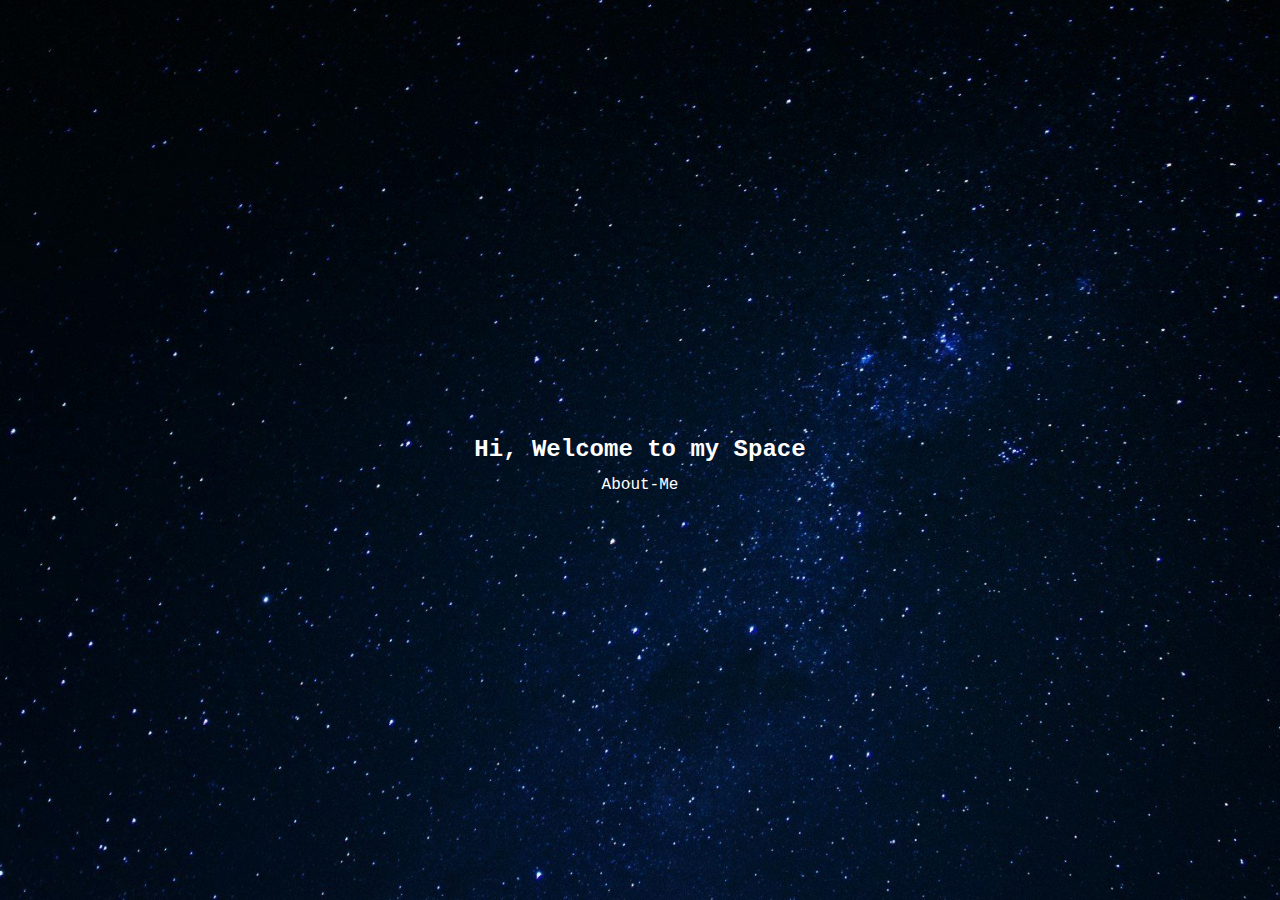
<file: index.html>
<!DOCTYPE html>
<html lang="en">

<head>
    <meta charset="utf-8">
    <meta name="viewport" content="width=device-width, initial-scale=1.0">
    <title>Hakesh's Portfolio</title>
    <style>
        body {
            background-image: url("Outer Space Dark Stars Wallpaper.jpg");
            /* Adjust the path if necessary */
            background-size: cover;
            background-repeat: no-repeat;
            background-position: center;
            background-attachment: fixed;
            position: relative;
            margin: 0;
            height: 100vh;
            color: white;
        }

        h2 {
            left: 0;
            font-family: 'Courier New', monospace;
            line-height: 200px;
            margin-top: -100px;
            position: absolute;
            text-align: center;
            top: 50%;
            width: 100%;
        }

        p {
            font-family: 'Courier New', monospace;
            line-height: 270px;
            margin-top: -100px;
            position: absolute;
            text-align: center;
            top: 50%;
            width: 100%;
        }
    </style>

</head>

<body>
    <h2>Hi,  Welcome to my Space</h2>
    <p><a href="About me.html" style="text-decoration: none; color: rgb(255, 255, 255); border-bottom: 2px solid transparent; transition: border-color 0.3s;" onmouseover="this.style.borderColor='white'" onmouseout="this.style.borderColor='transparent' ">About-Me</a></p>
</body>
</html>
</file>
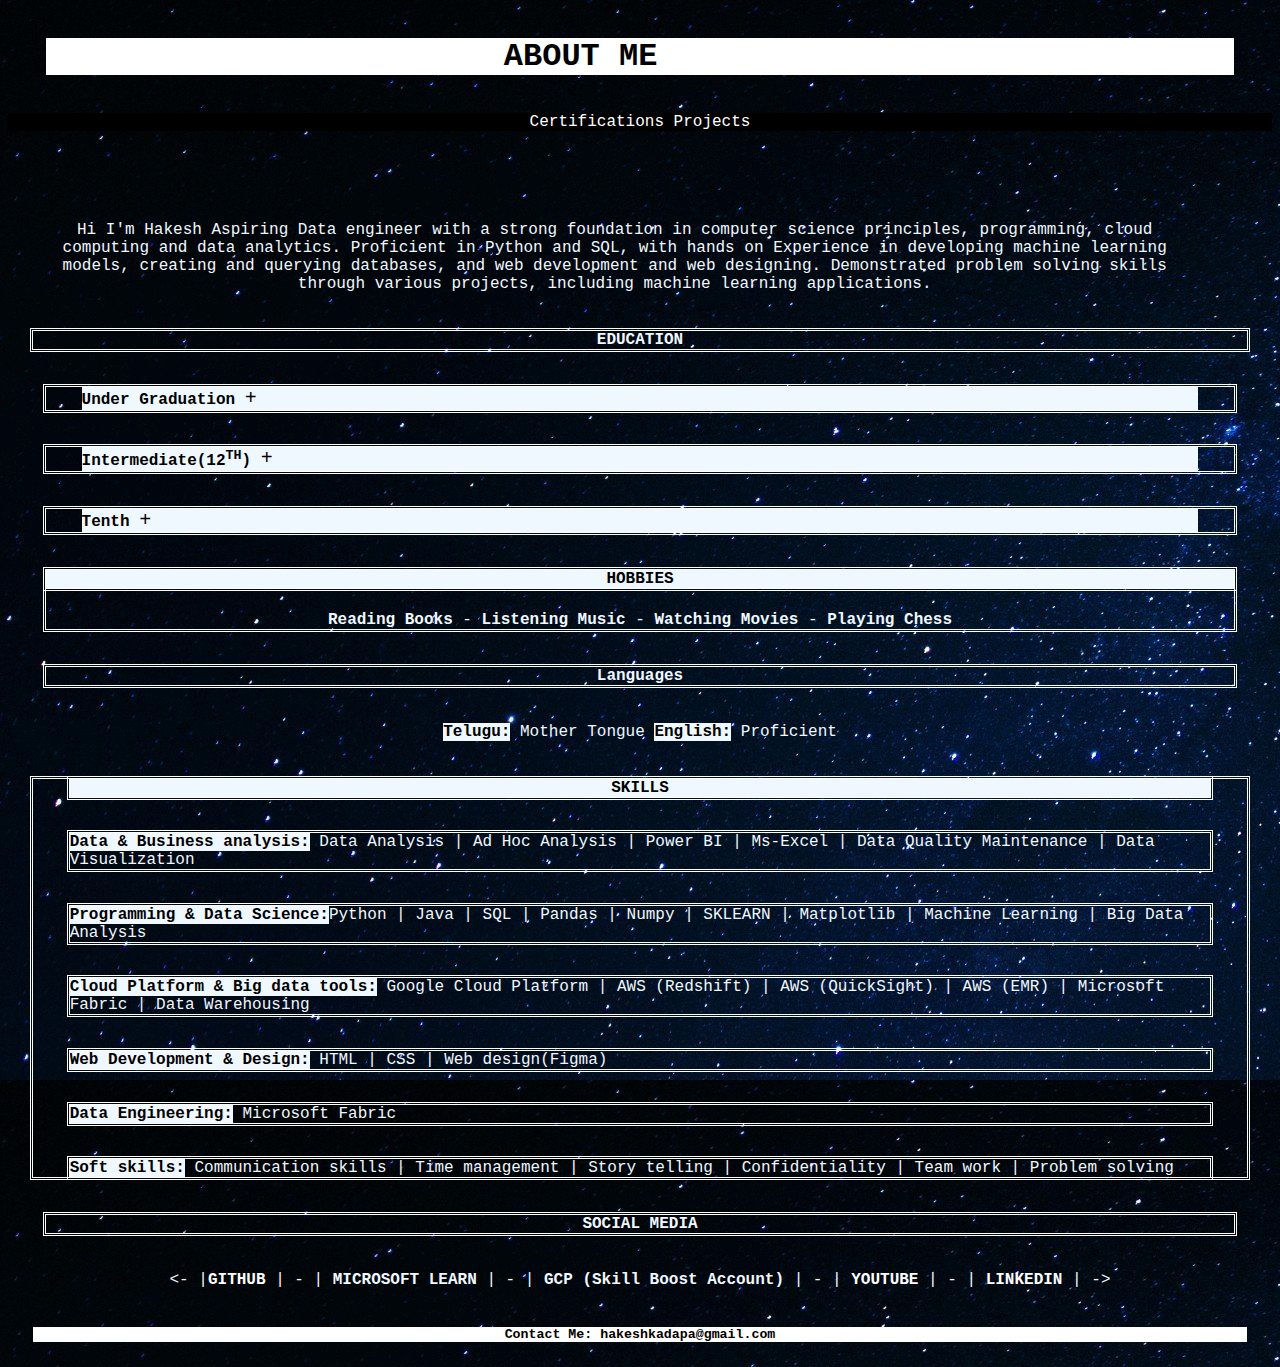
<file: About me.html>
<!DOCTYPE html>
<html lang="en">
    <head>
        <meta charset="utf-8">
    <meta name="viewport" content="width=device-width, initial-scale=1.0">
    <title>About Hakesh</title>
    <style>
        body{
            background-image: url("Outer Space Dark Stars Wallpaper.jpg");
        }
        .underline:hover{
            text-decoration: underline;
        }
        .border:hover{
            text-decoration: border;
        }
        #educationDetails {
            display: none; /* Hide details by default */
            margin-left: 20px;
            margin-top: 10px;
        }
        .toggle-button {
            cursor: pointer;
            font-size: 20px;
        }
        #educationDetails1 {
            display: none; /* Hide details by default */
            margin-left: 20px;
            margin-top: 10px;
        }
        .toggle-button1 {
            cursor: pointer;
            font-size: 20px;
        }
        #educationDetails2 {
            display: none; /* Hide details by default */
            margin-left: 20px;
            margin-top: 10px;
        }
        .toggle-button2 {
            cursor: pointer;
            font-size: 20px;
        }
    </style>
    </head>
    <body>
        <header style="background-color: rgb(255, 255, 255); color:black; text-align: center; padding: 30,0; margin: 3%;">
            <h1 style="color: rgb(0, 0, 0); font-family: 'Courier New', monospace; width: 90%;">ABOUT ME</h1>
        </header>
        <p style="font-family: 'Courier New', monospace; background-color: rgb(0, 0, 0);text-align: center; padding: 1;"> <a href="Certifications.html" style="text-decoration: none; color: rgb(255, 255, 255); border-bottom: 2px solid transparent; transition: border-color 0.3s;" onmouseover="this.style.borderColor='white'" onmouseout="this.style.borderColor='transparent'">Certifications</a>  <a href="Projects.html" style="color: rgb(255, 255, 255); text-decoration: none;border-bottom: 2px solid transparent; transition: border-color 0.3s;" onmouseover="this.style.borderColor='white'" onmouseout="this.style.borderColor='transparent'">Projects</a></p>
        <br><br>
        <p class="underline" style="color: aliceblue; text-align: center; padding: 30,0; margin: 3%;font-family: 'Courier New', monospace; text-decoration: none; width: 90%;">Hi I'm Hakesh Aspiring Data engineer with a strong foundation in computer science principles, programming, cloud computing and 
            data analytics. Proficient in Python and SQL, with hands on Experience in developing machine learning models, creating 
            and querying databases, and web development and web designing. Demonstrated problem solving skills through various 
            projects, including machine learning applications. </p>
        <h4 style="color: aliceblue; text-align: center; padding: 30,20; margin: 2%;font-family: 'Courier New', monospace; outline: 3px white double;">EDUCATION</h4>

        <section style="outline: 3px white double; margin: 3%;">
            <p style="color: rgb(0, 0, 0); padding: 30,0;margin: 3%;font-family: 'Courier New', monospace; background-color: aliceblue;"><b >Under Graduation</b> <span class="toggle-button" id="toggleSymbol" style="text-align: right;">+</span></p>
            <div id="educationDetails" style="color: rgb(255, 255, 255); font-family: 'Courier New', Courier, monospace;  padding: 30,0;margin: 3%;">
                <p>Bachelor of Technology in Data Science</p>
                <p>Bharatiya Engineering Science and Technology Innovation University, 2021-2025</p>
                <p>CGPA: 8.62</p>
                <p>Gownivarepalli, Andhra Pradesh, India</p>
            </div>
            <script>
                document.getElementById("toggleSymbol").addEventListener("click", function() {
                    var details = document.getElementById("educationDetails");
                    var symbol = document.getElementById("toggleSymbol");
                    
                    if (details.style.display === "none") {
                        details.style.display = "block";
                        symbol.textContent = "v"; // Change symbol to down arrow when expanded
                    } else {
                        details.style.display = "none";
                        symbol.textContent = "+"; // Change back to ">" when collapsed
                    }
                });
            </script>
        </section>
        <section style="outline: 3px white double; margin: 3%;">
            <p style="color: rgb(0, 0, 0); padding: 30,0;margin: 3%;font-family: 'Courier New', monospace; background-color: aliceblue;"><b >Intermediate(12<sup>TH</sup>)</b> <span class="toggle-button1" id="toggleSymbol1" style="text-align: right;">+</span></p>
            <div id="educationDetails1" style="color: rgb(255, 255, 255); font-family: 'Courier New', Courier, monospace;  padding: 30,0;margin: 3%;">
                <p>Inter-MPC</p>
                <p>NRI Jr College, 2019-2021</p>
                <p>Percentage: 90.8</p>
                <p>Tenali, Andhra Pradesh, India</p>
            </div>
            <script>
                document.getElementById("toggleSymbol1").addEventListener("click", function() {
                    var interdetails = document.getElementById("educationDetails1");
                    var symbol = document.getElementById("toggleSymbol1");
                    
                    if (interdetails.style.display === "none") {
                        interdetails.style.display = "block";
                        symbol.textContent = "v"; // Change symbol to down arrow when expanded
                    } else {
                        interdetails.style.display = "none";
                        symbol.textContent = "+"; // Change back to ">" when collapsed
                    }
                });
            </script>
        </section>

        <section style="outline: 3px white double; margin: 3%;">
            <p style="color: rgb(0, 0, 0); padding: 30,0;margin: 3%;font-family: 'Courier New', monospace; background-color: aliceblue;"><b >Tenth</b> <span class="toggle-button2" id="toggleSymbol2">+</span></p>
            <div id="educationDetails2" style="color: rgb(255, 255, 255); font-family: 'Courier New', Courier, monospace;  padding: 30,0;margin: 3%;">
                <p>SSC 10<sup>TH</sup> Class</p>
                <p>Dr.K.K.R's Gowtham School, Completion Year - 2019</p>
                <p>CGPA: 9.7</p>
                <p>Tenali, Andhra Pradesh, India</p>
            </div>
            <script>
                document.getElementById("toggleSymbol2").addEventListener("click", function() {
                    var details = document.getElementById("educationDetails2");
                    var symbol = document.getElementById("toggleSymbol2");
                    
                    if (details.style.display === "none") {
                        details.style.display = "block";
                        symbol.textContent = "v"; // Change symbol to down arrow when expanded
                    } else {
                        details.style.display = "none";
                        symbol.textContent = "+"; // Change back to ">" when collapsed
                    }
                });
            </script>
        </section>





        <section style="outline: white double 3px; margin: 3%;">
            <h4 style="color: rgb(0, 0, 0); text-align: center; padding: 30,0;;font-family: 'Courier New', monospace; outline: white 3px double; background-color: aliceblue;">HOBBIES</h4>
        <p style="color: aliceblue; padding: 30,0;margin: 2%;font-family: 'Courier New', monospace; text-align: center;">
         <b>Reading Books</b> - <b>Listening Music</b> - <b>Watching Movies</b> - <b>Playing Chess</b></li>
        </p>
        </section>

        <h4 style="color: aliceblue;text-align: center; padding: 30,0; margin: 3%;font-family: 'Courier New', monospace; outline: double white 3px;">Languages</h4>
        <section style="color: aliceblue; text-align: center; padding: 30,0; margin: 3%;font-family: 'Courier New', monospace;">
         <p><b style="color: black; background-color: aliceblue;">Telugu:</b> Mother Tongue  <b style="color: black; background-color: aliceblue;">English:</b> Proficient</p>
        </section>
        <section style="outline: 3px white double; margin: 2%;">
            <h4 style="color: rgb(0, 0, 0);text-align: center; padding: 30,0; margin: 3%;font-family: 'Courier New', monospace; outline: white double 3px; background-color: aliceblue;"><b>SKILLS</b></h4>

        <p style="color: aliceblue; padding: 30,0; margin: 3%;font-family: 'Courier New', monospace; outline: double white 3px;"><b style="background-color: aliceblue; color: black;">Data & Business analysis:</b> Data Analysis | Ad Hoc Analysis | Power BI |
            Ms-Excel | 
            Data Quality Maintenance |
            Data Visualization</p>
        <p style="color: aliceblue; padding: 30,0; margin: 3%;font-family: 'Courier New', monospace; outline: double white 3px;"><b style="background-color: aliceblue; color: black;">Programming & Data Science:</b>Python | Java |
                SQL |
                Pandas |
                Numpy |
                SKLEARN |
                Matplotlib |
                Machine Learning |
                Big Data Analysis
        </p>
        <p style="color: aliceblue; padding: 30,0; margin: 3%;font-family: 'Courier New', monospace; outline: double white 3px;"><b style="background-color: aliceblue; color: black;">Cloud Platform & Big data tools:</b>
                    Google Cloud Platform |
                    AWS (Redshift) |
                    AWS (QuickSight) |
                    AWS (EMR) |  
                    Microsoft Fabric |
                    Data Warehousing
        </p>
        <p style="color: aliceblue; padding: 30,0; margin: 3%;font-family: 'Courier New', monospace; outline: double white 3px;"><b style="background-color: aliceblue; color: black;">Web Development & Design:</b>
            HTML |
            CSS |
            Web design(Figma)
        </p> 
        <p style="color: aliceblue; padding: 30,0; margin: 3%;font-family: 'Courier New', monospace; outline: double white 3px;"><b style="background-color: aliceblue; color: black;">Data Engineering:</b>
            Microsoft Fabric

        </p> 
        <p style="color: aliceblue; padding: 30,0; margin: 3%;font-family: 'Courier New', monospace; outline: double white 3px;"><b style="background-color: aliceblue; color: black;">Soft skills:</b>
            Communication skills |
            Time management |
            Story telling |
            Confidentiality |
            Team work |
            Problem solving
        </p> 
        </section>

        <h4 style="color: aliceblue;text-align: center; padding: 30,0; margin: 3%;font-family: 'Courier New', monospace; outline: white double 3px;">SOCIAL MEDIA</h4>
        <section  style="color: aliceblue; text-align: center; padding: 30,0; margin: 3%;font-family: 'Courier New', monospace;">
        <p> <- 
            |<a href="https://github.com/KHakesh07" style="text-decoration: none; color:white; background-color: transparent;" onmouseover="this.style.backgroundColor='white'; this.style.color='black';" onmouseout="this.style.backgroundColor='transparent'; this.style.color='white';"><b>GITHUB  </b></a>| - |
            <a href="https://learn.microsoft.com/en-us/users/kadapahakesh-0204/" style="text-decoration: none; color: aliceblue; background-color: transparent;" onmouseover="this.style.color='black'; this.style.backgroundColor='white';" onmouseout="this.style.color='white'; this.style.backgroundColor='transparent';" ><B>MICROSOFT LEARN  </B></a>| - |
            <a href="https://www.cloudskillsboost.google/public_profiles/2b105440-d183-40d8-afa4-3dbb2f0cc75c" style="color: aliceblue; text-decoration: none; background-color: transparent;" onmouseover="this.style.color='black'; this.style.backgroundColor='white';" onmouseout="this.style.color='white'; this.style.backgroundColor='transparent';"><b>GCP (Skill Boost Account)  </b></a>| - |
            <a href="https://youtube.com/@samukadapa?si=jq7ECnunuVB5waP0" style="text-decoration: none; color: rgb(255, 255, 255); background-color: transparent;" onmouseover="this.style.backgroundColor='white'; this.style.color='black';" onmouseout="this.style.backgroundColor='transparent'; this.style.color='white';"><b>YOUTUBE  </b></a>| - |
            <a href="https://www.linkedin.com/in/k-hakesh-79b611238" style="color: rgb(255, 255, 255); text-decoration: none; background-color:  transparent; " onmouseover="this.style.backgroundColor='white'; this.style.color='black';" onmouseout="this.style.backgroundColor='transparent'; this.style.color='white';"><b>LINKEDIN  </b></a>| ->
        </section>


        <footer style="background-color: rgb(255, 255, 255); color:black; text-align: center; padding: 30,0; margin: 2%;">
            <h5 style="color: rgb(0, 0, 0); font-family: 'Courier New', monospace;">Contact Me: hakeshkadapa@gmail.com</h5>
        </footer>
    </body>
</html>
</file>
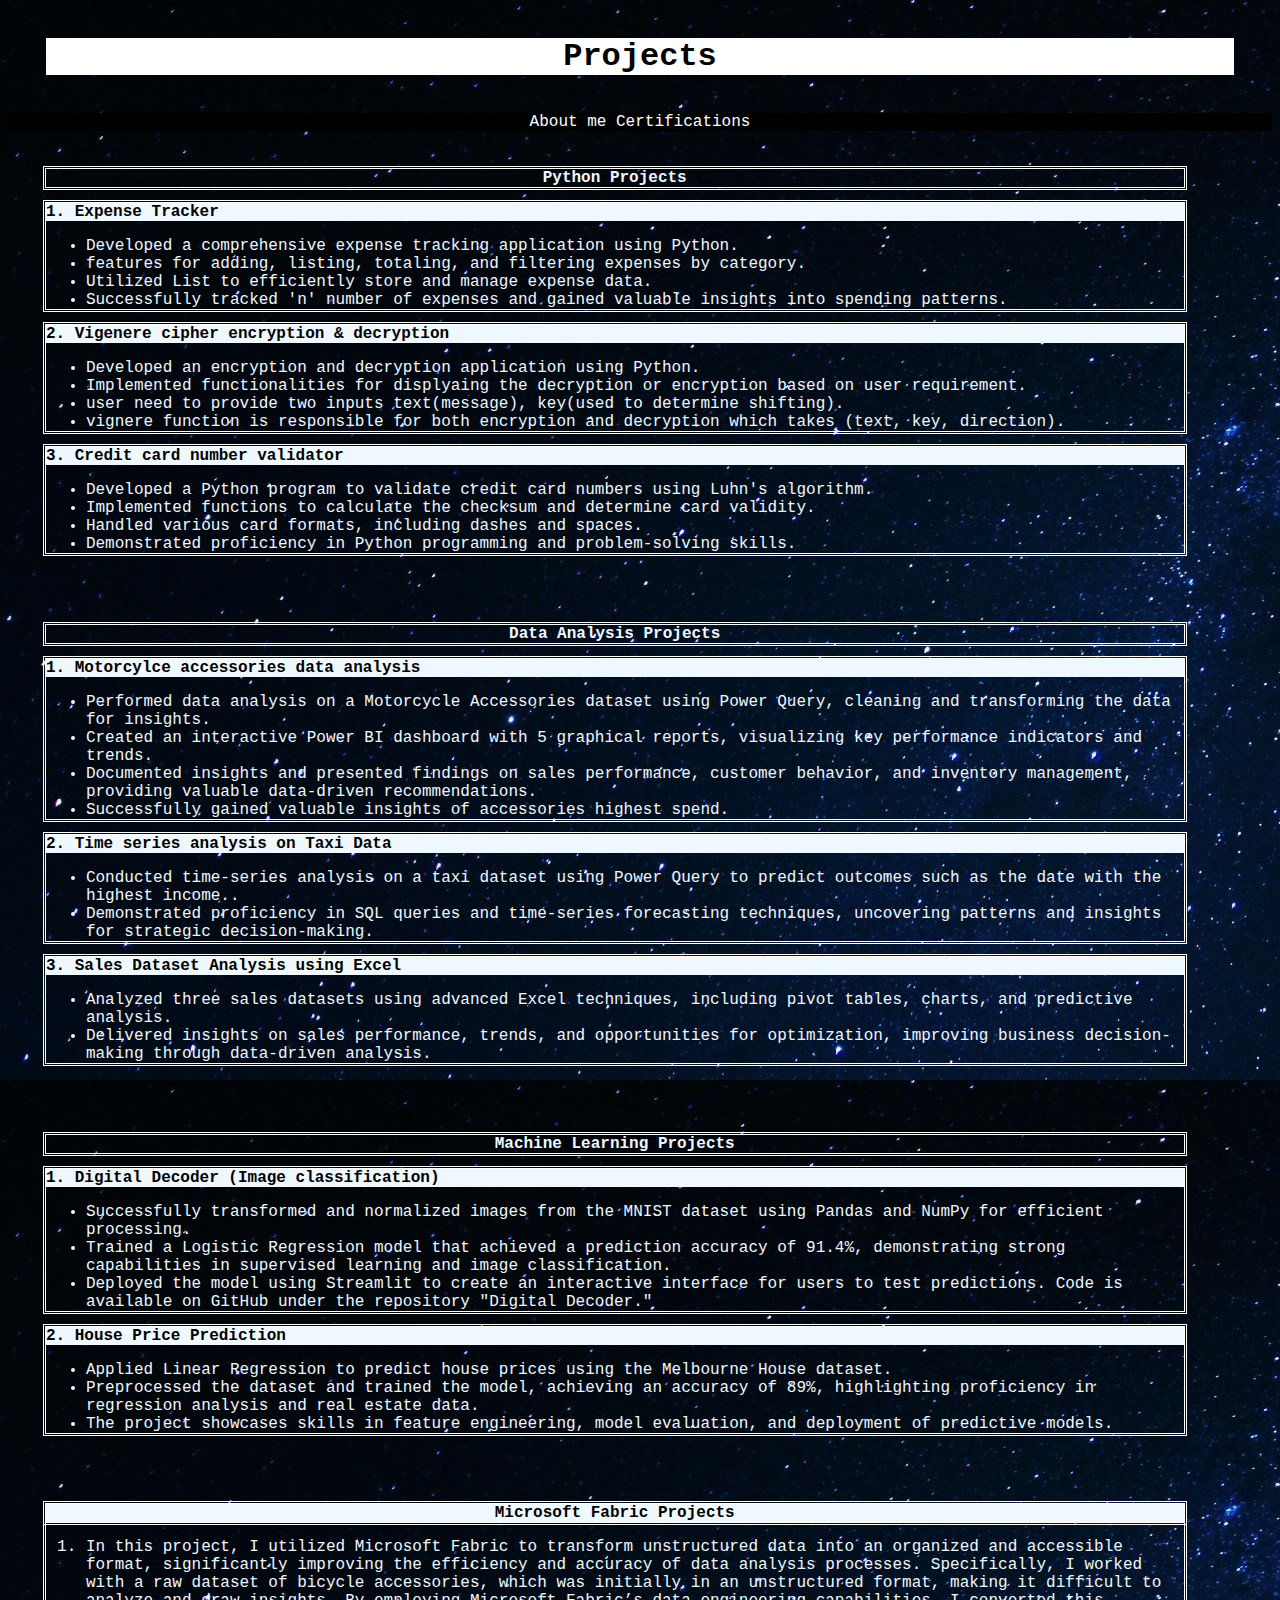
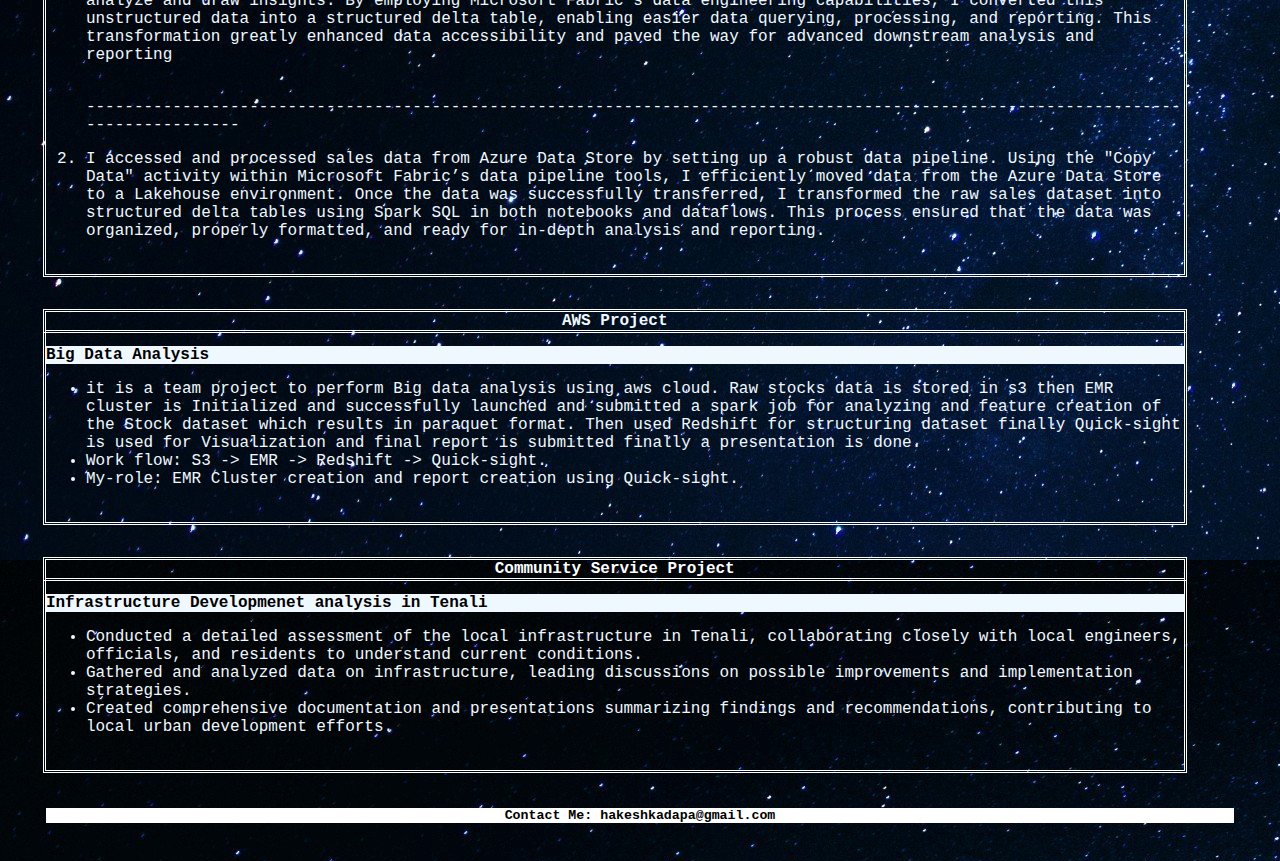
<file: Projects.html>
<!DOCTYPE html>
<html lang="en">
    <head>
        <meta charset="utf-8">
    <meta name="viewport" content="width=device-width, initial-scale=1.0">
    <title>Hakesh's Projects</title>
    <style>
        body{
            background-image: url("Outer Space Dark Stars Wallpaper.jpg");
        }
        .sec{
            border-left: black solid;
            width: 30px;
        }
    </style>
    </head>
    <body>
        <header style="background-color: rgb(255, 255, 255); color:black; text-align: center; padding: 30,0; margin: 3%;">
            <h1 style="color: rgb(0, 0, 0); font-family: 'Courier New', monospace;align-items: center;">Projects</h1>
        </header>
        <p style="font-family: 'Courier New', monospace; background-color: rgb(0, 0, 0);text-align: center; padding: 1;"> <a href="About me.html" style="text-decoration: none; color: rgb(255, 255, 255); border-bottom: 2px solid transparent; transition: border-color 0.3s;" onmouseover="this.style.borderColor='white'" onmouseout="this.style.borderColor='transparent'">About me</a>  <a href="Certifications.html" style="color: rgb(255, 255, 255); text-decoration: none;border-bottom: 2px solid transparent; transition: border-color 0.3s;" onmouseover="this.style.borderColor='white'" onmouseout="this.style.borderColor='transparent'">Certifications</a></p>

        <section id="sec" style="font-family: 'Courier New', monospace; text-align: center; padding: 30,0;  width: 90%; margin: 3%;">
            <p style="font-family: 'Courier New', Courier, monospace; color: aliceblue; text-align: center; outline: white double 3px;"><b>Python Projects</b></p>
            <section style="outline: white double 3px;">
                <p style="font-family: 'Courier New', Courier, monospace; color: rgb(0, 0, 0); text-align: left; background-color: aliceblue;"><b>1. Expense Tracker</b></p>
                <ul style="font-family: 'Courier New', Courier, monospace; color: aliceblue; text-align: left;">
                    <li>Developed a comprehensive expense tracking application using Python.</li>
                    <li> features for adding, listing, totaling, and filtering expenses by category.</li>
                    <li>Utilized List to efficiently store and manage expense data.</li>
                    <li>Successfully tracked 'n' number of expenses and gained valuable insights into spending patterns.</li>
                </ul>
            </section>
            <section style="outline: double white 3px;">
                <p  style="font-family: 'Courier New', Courier, monospace; color: rgb(0, 0, 0); text-align: left; background-color: aliceblue;"><b>2. Vigenere cipher encryption & decryption</b></p>
                <ul style="font-family: 'Courier New', Courier, monospace; color: aliceblue; text-align: left;">
                    <li>Developed an encryption and decryption application using Python.</li>
                    <li>Implemented functionalities for displyaing the decryption or encryption based on user requirement.</li>
                    <li>user need to provide two inputs text(message), key(used to determine shifting).  </li>
                    <li>vignere function is responsible for both encryption and decryption which takes (text, key, direction).</li>
                </ul>
            </section>
            <section style="outline: white double 3px;">
                <p style="font-family: 'Courier New', Courier, monospace; color: rgb(0, 0, 0); text-align: left; background-color: aliceblue;"><b>3. Credit card number validator</b></p>
            <ul style="font-family: 'Courier New', Courier, monospace; color: aliceblue; text-align: left;">
                <li>Developed a Python program to validate credit card numbers using Luhn's algorithm.</li>
                <li>Implemented functions to calculate the checksum and determine card validity.</li>
                <li>Handled various card formats, including dashes and spaces.</li>
                <li>Demonstrated proficiency in Python programming and problem-solving skills.</li>
            </ul>
            </section>
            <br>
        </section>
        <section id="sec" style="font-family: 'Courier New', monospace; text-align: center; padding: 1;  width: 90%; margin: 3%;">
            <p style="font-family: 'Courier New', Courier, monospace; color: aliceblue; text-align: center; outline: white double 3px;"><b>Data Analysis Projects</b></p>
            <section style="outline: white double 3px;">
                <p style="font-family: 'Courier New', Courier, monospace; color: rgb(0, 0, 0); text-align: left; background-color: aliceblue;"><b>1. Motorcylce accessories data analysis</b></p>
                <ul style="font-family: 'Courier New', Courier, monospace; color: aliceblue; text-align: left;">
                    <li>Performed data analysis on a Motorcycle Accessories dataset using Power Query, cleaning and transforming the data for insights.</li>
                    <li> Created an interactive Power BI dashboard with 5 graphical reports, visualizing key performance indicators and trends.</li>
                    <li>Documented insights and presented findings on sales performance, customer behavior, and inventory management, providing valuable data-driven recommendations.</li>
                    <li>Successfully gained valuable insights of accessories highest spend.</li>
            </section>
            </ul>
            <section style="outline: white double 3px;">
                <p style="font-family: 'Courier New', Courier, monospace; color: rgb(0, 0, 0); text-align: left; background-color: aliceblue;"><b>2. Time series analysis on Taxi Data</b></p>
                <ul style="font-family: 'Courier New', Courier, monospace; color: aliceblue; text-align: left;">
                    <li>Conducted time-series analysis on a taxi dataset using Power Query to predict outcomes such as the date with the highest income..</li>
                    <li>Demonstrated proficiency in SQL queries and time-series forecasting techniques, uncovering patterns and insights for strategic decision-making.</li>
    
                </ul>
            </section>
            <section style="outline: white double 3px;">
                <p style="font-family: 'Courier New', Courier, monospace; color: rgb(0, 0, 0); text-align: left; background-color: aliceblue;"><b>3. Sales Dataset Analysis using Excel</b></p>
                <ul style="font-family: 'Courier New', Courier, monospace; color: aliceblue; text-align: left;">
                    <li>Analyzed three sales datasets using advanced Excel techniques, including pivot tables, charts, and predictive analysis.</li>
                    <li>Delivered insights on sales performance, trends, and opportunities for optimization, improving business decision-making through data-driven analysis.</li>
                </ul>
            </section>
            <br>
        </section>
        <section id="sec" style="font-family: 'Courier New', monospace; text-align: center; padding: 1;  width: 90%; margin: 3%;">
            <p style="font-family: 'Courier New', Courier, monospace; color: aliceblue; text-align: center; outline: white double 3px;"><b>Machine Learning Projects</b></p>
            <section style="outline: white double 3px;">
                <p style="font-family: 'Courier New', Courier, monospace; color: rgb(0, 0, 0); text-align: left; background-color: aliceblue;"><b>1. Digital Decoder (Image classification)</b></p>
            <ul style="font-family: 'Courier New', Courier, monospace; color: aliceblue; text-align: left;">
                <li>Successfully transformed and normalized images from the MNIST dataset using Pandas and NumPy for efficient processing.</li>
                <li>Trained a Logistic Regression model that achieved a prediction accuracy of 91.4%, demonstrating strong capabilities in supervised learning and image classification.</li>
                <li>Deployed the model using Streamlit to create an interactive interface for users to test predictions. Code is available on GitHub under the repository "Digital Decoder."</li>
            </ul>
            </section>
            <section style="outline: white double 3px;">
                <p style="font-family: 'Courier New', Courier, monospace; color: rgb(0, 0, 0); text-align: left; background-color: aliceblue;"><b>2. House Price Prediction</b></p>
                <ul style="font-family: 'Courier New', Courier, monospace; color: aliceblue; text-align: left;">
                    <li>Applied Linear Regression to predict house prices using the Melbourne House dataset.</li>
                    <li>Preprocessed the dataset and trained the model, achieving an accuracy of 89%, highlighting proficiency in regression analysis and real estate data.</li>
                    <li>The project showcases skills in feature engineering, model evaluation, and deployment of predictive models.</li>
    
                </ul>
            </section>
            <br>
        </section>
        <section id="sec" style="font-family: 'Courier New', monospace; text-align: center; padding: 1;  width: 90%; margin: 3%; outline: white double 3px;">
            <p style="font-family: 'Courier New', Courier, monospace; color: rgb(0, 0, 0); text-align: center; outline: white  double 3px; background-color: aliceblue;"><b>Microsoft Fabric Projects</b></p>
            <ol style="font-family: 'Courier New', Courier, monospace; color: aliceblue; text-align: left;">
                <li>In this project, I utilized Microsoft Fabric to transform unstructured data into an organized and accessible format, significantly improving the efficiency and accuracy of data analysis processes. Specifically, I worked with a raw dataset of bicycle accessories, which was initially in an unstructured format, making it difficult to analyze and draw insights. By employing Microsoft Fabric’s data engineering capabilities, I converted this unstructured data into a structured delta table, enabling easier data querying, processing, and reporting. This transformation greatly enhanced data accessibility and paved the way for advanced downstream analysis and reporting</li>
                <br>
                <p>----------------------------------------------------------------------------------------------------------------------------------</p>
                <li>I accessed and processed sales data from Azure Data Store by setting up a robust data pipeline. Using the "Copy Data" activity within Microsoft Fabric’s data pipeline tools, I efficiently moved data from the Azure Data Store to a Lakehouse environment. Once the data was successfully transferred, I transformed the raw sales dataset into structured delta tables using Spark SQL in both notebooks and dataflows. This process ensured that the data was organized, properly formatted, and ready for in-depth analysis and reporting.</li>
            </ol>
            <br>
        </section>
        <section id="sec" style="font-family: 'Courier New', monospace; text-align: center; padding: 1;  width: 90%; margin: 3%; outline: double white 3px;">
            <p style="font-family: 'Courier New', Courier, monospace; color: aliceblue; text-align: center; outline: white double 3px;"><b>AWS Project</b></p>
            <p style="font-family: 'Courier New', Courier, monospace; color: rgb(0, 0, 0); text-align: left; background-color: aliceblue;"><b>Big Data Analysis</b></p>
            <ul style="font-family: 'Courier New', Courier, monospace; color: aliceblue; text-align: left;">
                <li> it is a team project to perform Big data analysis using aws cloud. Raw stocks data is stored in s3 then EMR cluster is Initialized and successfully launched 
                    and submitted a spark job for analyzing and feature creation of the Stock dataset which results in paraquet format. Then used Redshift for 
                    structuring dataset finally Quick-sight is used for Visualization and final report is submitted finally a presentation is done. </li>
                    <li>Work flow: S3 -> EMR -> Redshift -> Quick-sight.</li>  
                    <li>My-role: EMR Cluster creation and report creation using Quick-sight. </li>
            </ul>
            <br>
        </section>
        
        <section id="sec" style="font-family: 'Courier New', monospace; text-align: center; padding: 1;  width: 90%; margin: 3%; outline: white double 3px;">
            <p style="font-family: 'Courier New', Courier, monospace; color: rgb(255, 255, 255); text-align: center; outline: white double 3px;"><b>Community Service Project</b></p>
            <p style="font-family: 'Courier New', Courier, monospace; color: rgb(0, 0, 0); text-align: left; background-color: aliceblue;"><b>Infrastructure Developmenet analysis in Tenali</b></p>
            <ul style="font-family: 'Courier New', Courier, monospace; color: aliceblue; text-align: left;">
                <li> Conducted a detailed assessment of the local infrastructure in Tenali, collaborating closely with local engineers, officials, and residents to understand current conditions. </li>
                    <li>Gathered and analyzed data on infrastructure, leading discussions on possible improvements and implementation strategies.</li>  
                    <li>Created comprehensive documentation and presentations summarizing findings and recommendations, contributing to local urban development efforts. </li>
 </ul>
            <br>
        </section>
        
        <footer style="background-color: rgb(255, 255, 255); color:black; text-align: center; padding: 30,0; margin: 3%;">
            <h5 style="color: rgb(0, 0, 0); font-family: 'Courier New', monospace; width: 100%;" >Contact Me: hakeshkadapa@gmail.com</h5>
        </footer>
    </body>
</html>
</file>
